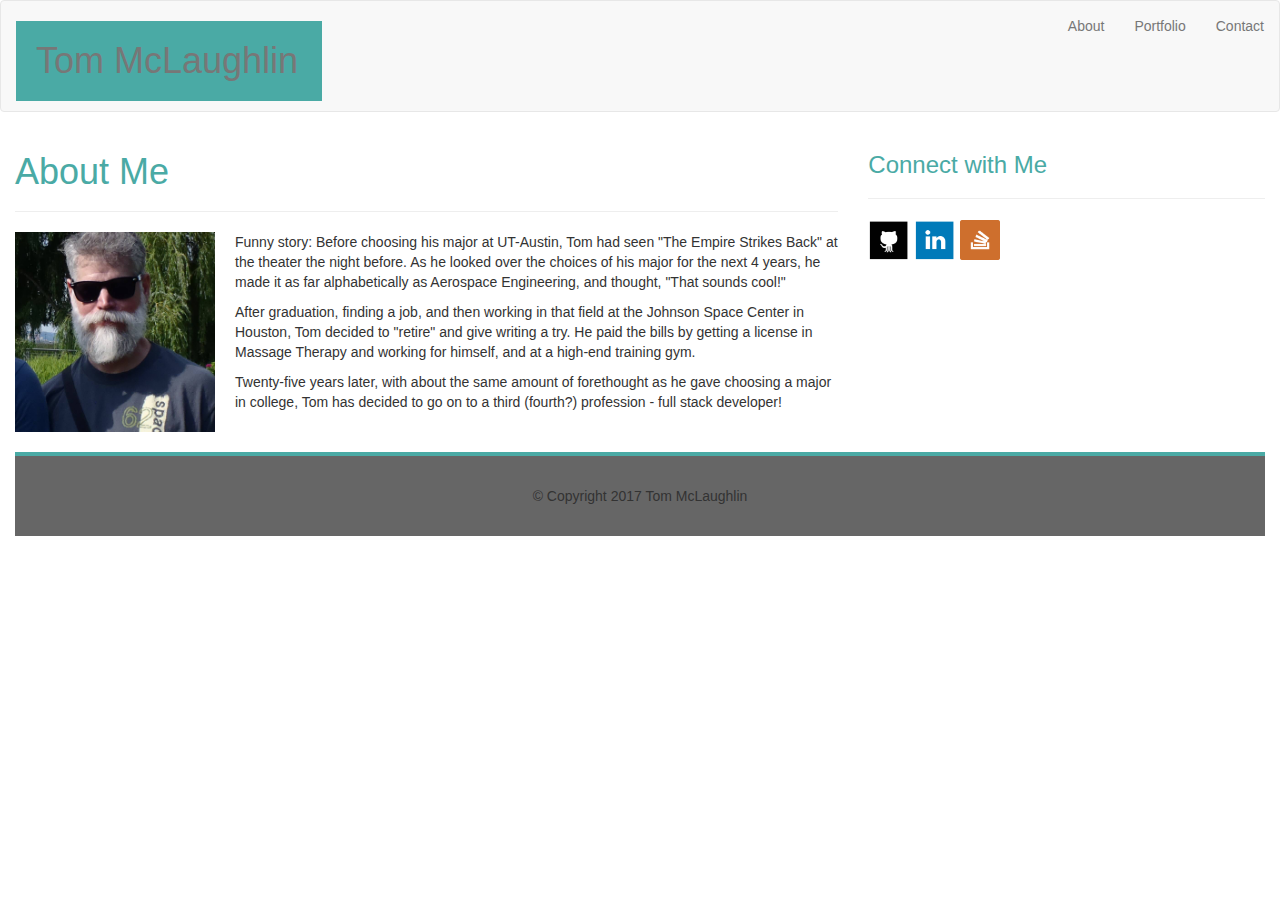
<file: index.html>
<!DOCTYPE html>
<html>
<head>
	<title>Bio Page with Bootstrap</title>
	<meta name="viewport" content="width=device-width, initial-scale=1">
	<link rel="stylesheet" href="https://maxcdn.bootstrapcdn.com/bootstrap/3.3.6/css/bootstrap.min.css">
	<link rel="stylesheet" type="text/css" href="assets/css/custom.css">



  	<script src="https://ajax.googleapis.com/ajax/libs/jquery/3.2.1/jquery.min.js"></script>
  	<script src="https://maxcdn.bootstrapcdn.com/bootstrap/3.3.7/js/bootstrap.min.js"></script>
</head>

<body>

	<nav class="navbar navbar-default">
		<div class="container-fluid">
			<div class="navbar-header">
				<h1 class="custom-name">Tom McLaughlin</h1>
			</div>
			
			<ul class="nav navbar-nav navbar-right">
				<li><a href="index.html" target="_self">About</a></li>
  				<li><a href="portfolio.html" target="_blank">Portfolio</a></li>
				<li><a href="contact.html" target="_blank">Contact</a></li>
			</ul>
		</div>
	</nav>

	<div class="container-fluid">

		<div class="row">
			<div class="col-md-8">
				<h1 style="color: #4aaaa5;">About Me</h1>
				<hr>	
				
				<img class="img-responsive pull-left custom-image" src="assets/images/headshotnyc.jpg" alt="headshot" width="200" height="200">
				
				<p>Funny story: Before choosing his major at UT-Austin, Tom had seen "The Empire Strikes Back" at the theater the night before.  As he looked over the choices of his major for the next 4 years, he made it as far alphabetically as Aerospace Engineering, and thought, "That sounds cool!"</p>
					
				<p>After graduation, finding a job, and then working in that field at the Johnson Space Center in Houston, Tom decided to "retire" and give writing a try.  He paid the bills by getting a license in Massage Therapy and working for himself, and at a high-end training gym.</p>
					
				<p>Twenty-five years later, with about the same amount of forethought as he gave choosing a major in college, Tom has decided to go on to a third (fourth?) profession - full stack developer!</p>

			</div>

			<div class="col-md-4">

				<h3>Connect with Me</h3>
				<hr>

				<a href="https://github.com/realonlytomd" target="_blank">
					<img src="assets/images/github.png" alt="github link" style="width:42px;height:42px;border:0"></a>
				<a href="https://www.linkedin.com/in/thomas-mclaughlin-43649840/" target="_blank">
					<img src="assets/images/linkedin.png" alt="linkedin link" style="width:42px;height:42px;border:0"></a>
				<a href="https://stackoverflow.com/users/8491570/tom-mclaughlin?tab=profile" target="_blank">
					<img src="assets/images/stackoverflow.png" alt="stackoverflow link" style="width:40px;height:40px;border:0"></a>
				
			</div>

			<div class="col-md-12 text-center">

				<footer>&#169; Copyright 2017 Tom McLaughlin</footer>
		
			</div>
			
		</div>
	</div>






	<script src="https://ajax.googleapis.com/ajax/libs/jquery/1.11.3/jquery.min.js"></script>
</body>
</html>
</file>
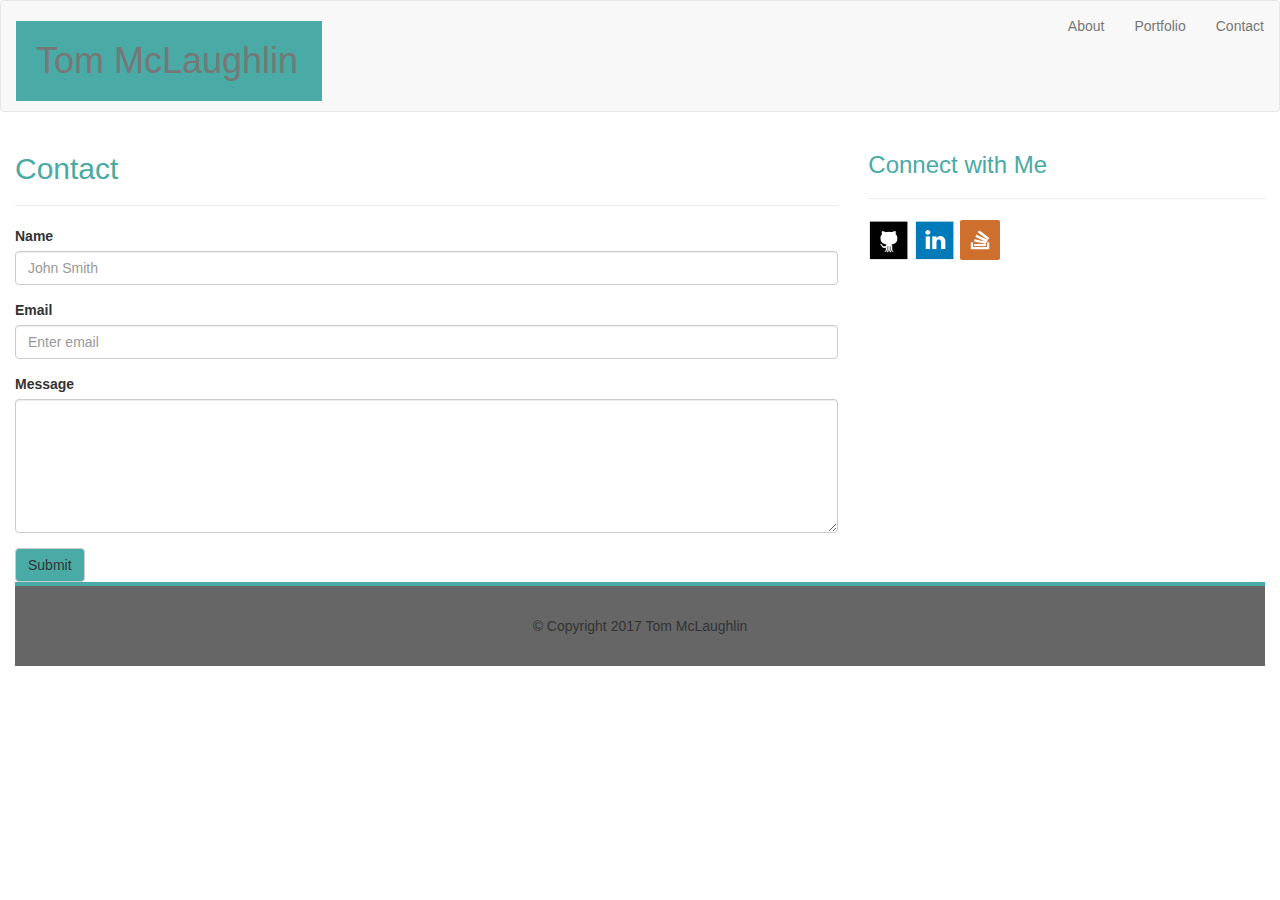
<file: contact.html>
<!DOCTYPE html>
<html>
<head>
	<title>Contact Page with Bootstrap</title>
	<meta name="viewport" content="width=device-width, initial-scale=1">
	<link rel="stylesheet" href="https://maxcdn.bootstrapcdn.com/bootstrap/3.3.6/css/bootstrap.min.css">
	<link rel="stylesheet" type="text/css" href="assets/css/custom.css">



  	<script src="https://ajax.googleapis.com/ajax/libs/jquery/3.2.1/jquery.min.js"></script>
  	<script src="https://maxcdn.bootstrapcdn.com/bootstrap/3.3.7/js/bootstrap.min.js"></script>
</head>
<body>

	<nav class="navbar navbar-default">
		<div class="container-fluid">
			<div class="navbar-header">
				<h1 class="custom-name">Tom McLaughlin</h1>
			</div>
			
			<ul class="nav navbar-nav navbar-right">
				<li><a href="index.html" target="_self">About</a></li>
  				<li><a href="portfolio.html" target="_blank">Portfolio</a></li>
				<li><a href="contact.html" target="_blank">Contact</a></li>
			</ul>
		</div>
	</nav>

	<div class="container-fluid">
		<div class="row">
			<div class="col-md-8">
				<h2>Contact</h2>
				<hr>
  				<form action="/action_page.php">

  					<div class="form-group">
      					<label for="usr">Name</label>
      					<input type="text" class="form-control" id="usr" placeholder="John Smith">
    				</div>
  					
    				<div class="form-group">
      					<label for="email">Email</label>
      					<input type="email" class="form-control" id="email" placeholder="Enter email" name="email">
    				</div>

    				<div class="form-group">
  						<label for="comment">Message</label>
  						<textarea class="form-control" rows="6" id="comment"></textarea>
					</div>
    				
    				<button type="submit" class="btn btn-default custom-btn">Submit</button>
  				</form>
				

			</div>

			<div class="col-md-4">

				<h3>Connect with Me</h3>
				<hr>
				
				<a href="https://github.com/realonlytomd" target="_blank">
					<img src="assets/images/github.png" alt="github link" style="width:42px;height:42px;border:0"></a>
				<a href="https://www.linkedin.com/in/thomas-mclaughlin-43649840/" target="_blank">
					<img src="assets/images/linkedin.png" alt="linkedin link" style="width:42px;height:42px;border:0"></a>
				<a href="https://stackoverflow.com/users/8491570/tom-mclaughlin?tab=profile" target="_blank">
					<img src="assets/images/stackoverflow.png" alt="stackoverflow link" style="width:40px;height:40px;border:0"></a>
				

			</div>

			<div class="col-md-12 text-center">

				<footer>&#169; Copyright 2017 Tom McLaughlin</footer>
		
			</div>


		</div>
		


	</div>

</body>
</html>
</file>
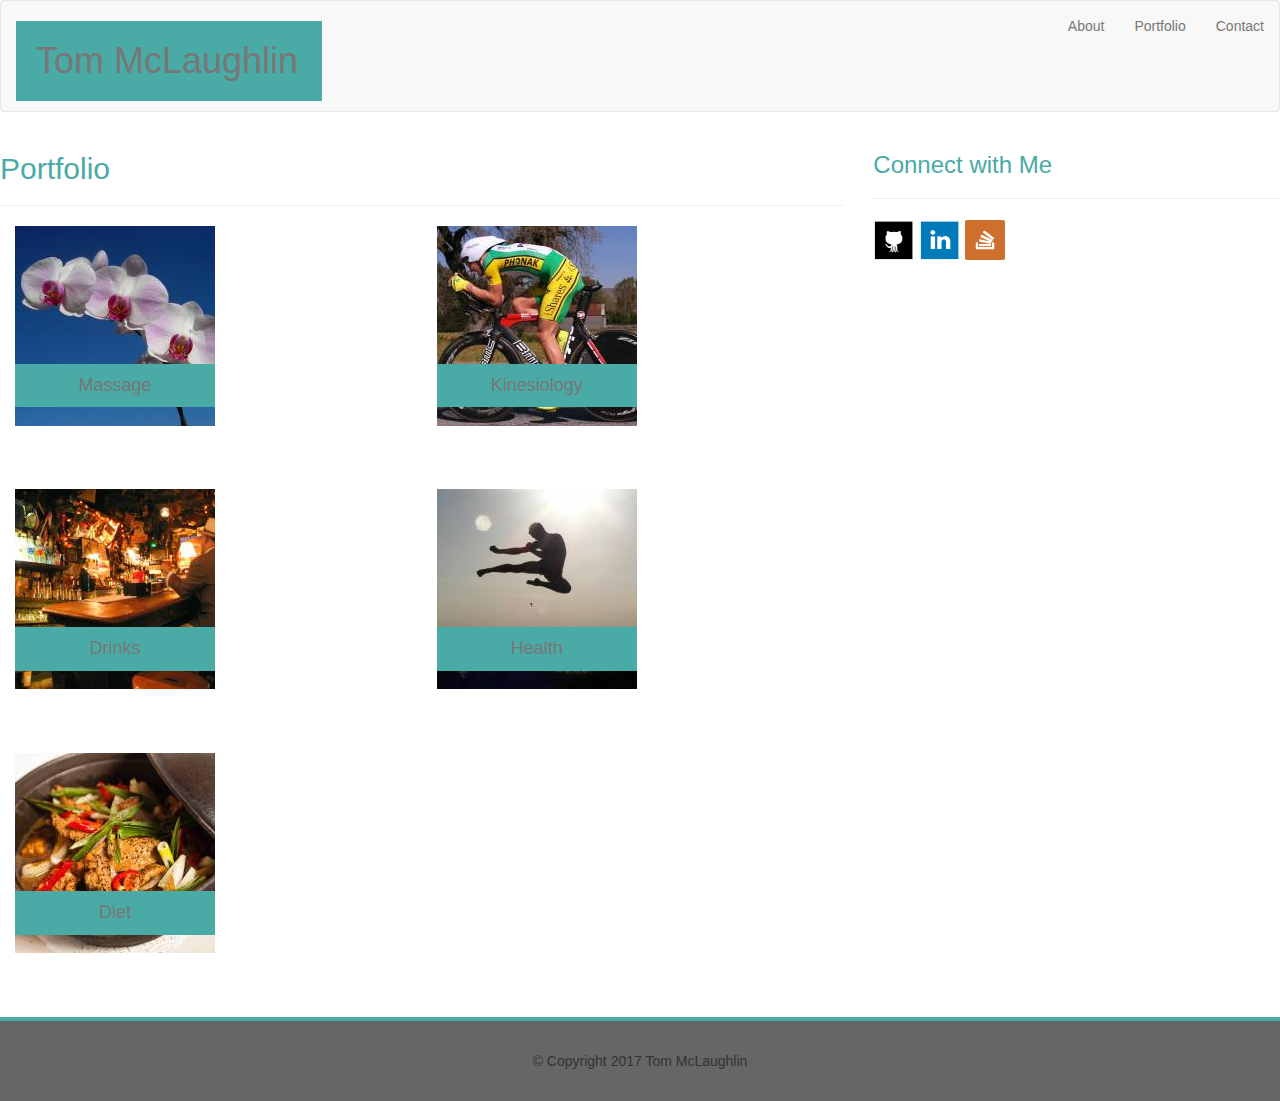
<file: portfolio.html>
<!DOCTYPE html>
<html>
<head>
	<title>Portfolio Page with Bootstrap</title>
	<meta name="viewport" content="width=device-width, initial-scale=1">
	<link rel="stylesheet" href="https://maxcdn.bootstrapcdn.com/bootstrap/3.3.6/css/bootstrap.min.css">
	<link rel="stylesheet" type="text/css" href="assets/css/custom.css">



  	<script src="https://ajax.googleapis.com/ajax/libs/jquery/3.2.1/jquery.min.js"></script>
  	<script src="https://maxcdn.bootstrapcdn.com/bootstrap/3.3.7/js/bootstrap.min.js"></script>
</head>
<body>

	<nav class="navbar navbar-default">
		<div class="container-fluid">
			<div class="navbar-header">
				<h1 class="custom-name">Tom McLaughlin</h1>
			</div>
			
			<ul class="nav navbar-nav navbar-right">
				<li><a href="index.html" target="_self">About</a></li>
  				<li><a href="portfolio.html" target="_blank">Portfolio</a></li>
				<li><a href="contact.html" target="_blank">Contact</a></li>
			</ul>
		</div>
	</nav>

	<div class="container=fluid">
		<div class="row">
			<div class="col-md-8">
				<h2>Portfolio</h2>
				<hr>

				<div class="col-md-6">	
					<a id="massage" href="give-me-time.html" target="_blank">
						<img src="assets/images/massage.jpg" alt="massage" style="width:200px;height:200px;border:0">
					</a>

					<h4>Massage</h4>
				</div>

				<div class="col-md-6">
					<a id="kinesiology" href="give-me-time.html" target="_blank">
						<img src="assets/images/kinesiology.jpg" alt="kinesiology" style="width:200px;height:200px;border:0">
					</a>

					<h4>Kinesiology</h4>
				</div>

				<div class="col-md-6">
					<a id="drinks" href="give-me-time.html" target="_blank">
						<img src="assets/images/drinks.jpg" alt="drinks" style="width:200px;height:200px;border:0">
					</a>

					<h4>Drinks</h4>
				</div>

				<div class="col-md-6">
					<a id="health" href="give-me-time.html" target="_blank">
						<img src="assets/images/health.jpg" alt="health" style="width:200px;height:200px;border:0">
					</a>

					<h4>Health</h4>
				</div>

				<div class="col-md-12">
					<a id="diet" href="give-me-time.html" target="_blank">
						<img src="assets/images/diet.jpg" alt="diet" style="width:200px;height:200px;border:0">
					</a>

					<h4>Diet</h4>
				</div>

			</div>

			<div class="col-md-4">

				<h3>Connect with Me</h3>
				<hr>
				
				<a href="https://github.com/realonlytomd" target="_blank">
					<img src="assets/images/github.png" alt="github link" style="width:42px;height:42px;border:0"></a>
				<a href="https://www.linkedin.com/in/thomas-mclaughlin-43649840/" target="_blank">
					<img src="assets/images/linkedin.png" alt="linkedin link" style="width:42px;height:42px;border:0"></a>
				<a href="https://stackoverflow.com/users/8491570/tom-mclaughlin?tab=profile" target="_blank">
					<img src="assets/images/stackoverflow.png" alt="stackoverflow link" style="width:40px;height:40px;border:0"></a>
				

			</div>

			<div class="col-md-12 text-center">

				<footer>&#169; Copyright 2017 Tom McLaughlin</footer>
		
			</div>
			
		</div>

		


	</div>






</body>
</html>
</file>
<file: assets/css/custom.css>
.custom-name{
	background-color: #4aaaa5;
	width: 306px;
	color: #777777;
	padding: 20px;
}

.custom-image{
	margin: 0 20px 20px 0;
}

footer{
	background-color: #666666;
	border-top: 4px solid #4aaaa5;
	padding: 30px;

}

h2{
	color: #4aaaa5;
}

h3{
	color: #4aaaa5;
}

h4{
	background-color: #4aaaa5;
	width: 200px;
	text-align: center;
	color: #777777;
	padding: 12px;
	position: relative;
	top: -72px;
}

.custom-btn {
	background-color: #4aaaa5;
}
</file>
